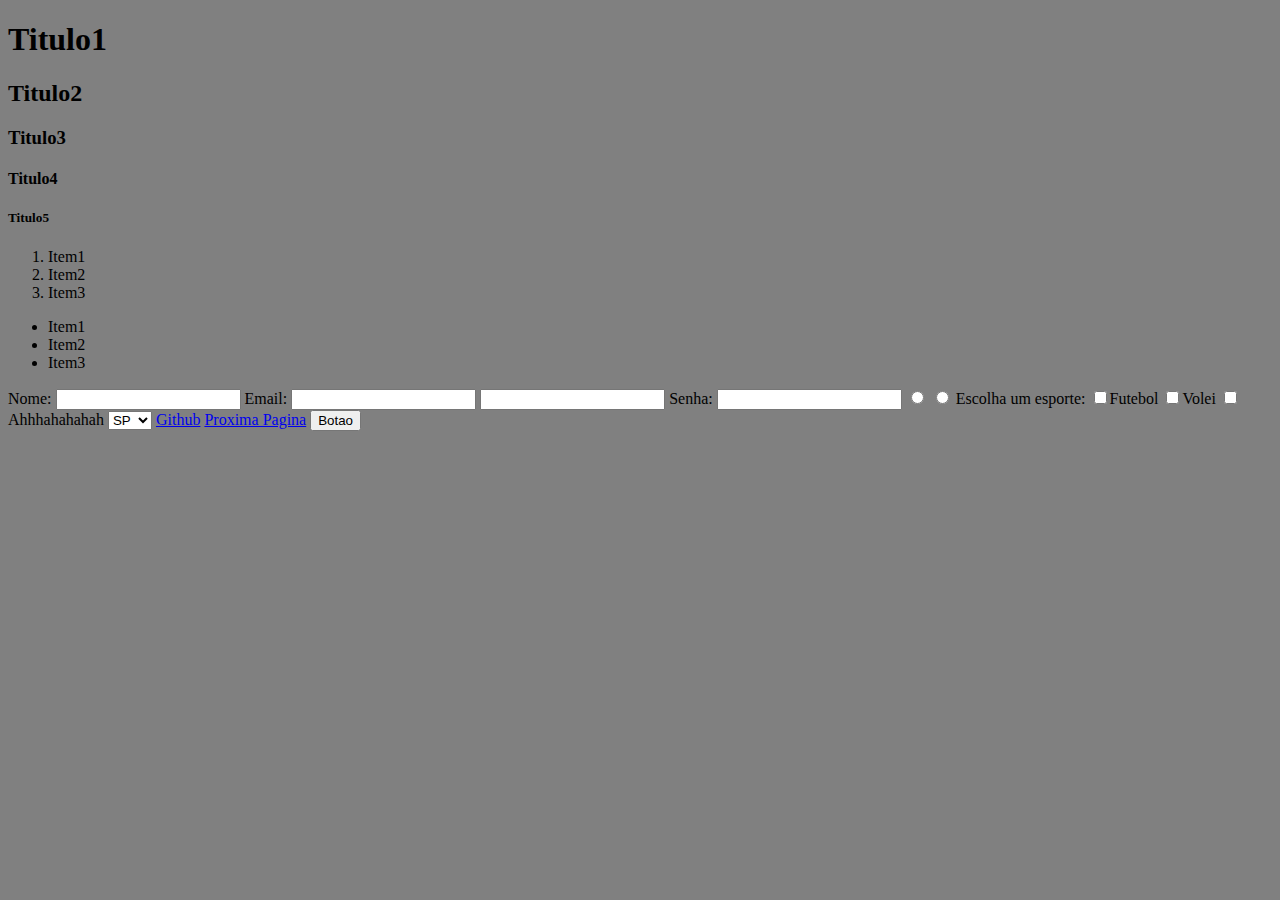
<file: index.html>
<!DOCTYPE html>
<html lang="en">
<head>
    <meta charset="UTF-8">
    <meta name="viewport" content="width=device-width, initial-scale=1.0">
    <title>Document</title>
    <link rel="stylesheet" href="estilo.css">
</head>
<body >
    <h1>Titulo1</h1>
    <h2>Titulo2</h2>
    <h3>Titulo3</h3>
    <h4>Titulo4</h4>
    <h5>Titulo5</h5>

    <ol>
        <li>Item1</li>
        <li>Item2</li>
        <li>Item3</li>
    </ol>

    <ul>
        <li>Item1</li>
        <li>Item2</li>
        <li>Item3</li>
    </ul>

    <table>

    </table>

    <form action="">
        <label for="nome">Nome:</label>
        <input type="text" id="nome">
        <label for="email">Email:</label>
        <input type="email" id="email">
        <label for="mensagem"></label>
        <input type="text" id="mensagem">
        <label for="senha">Senha:</label>
        <input type="password" id="senha">
        <label for="Qual o seu sexo?"></label>
        <input type="radio" value="M">
        <input type="radio" value="F">
        <label for="opções">Escolha um esporte:</label>

        <input type="checkbox" name="interreses">Futebol
        <input type="checkbox" name="interreses">Volei
        <input type="checkbox" name="interreses">Ahhhahahahah

        <select name="estado" id="">
            <option value="sp">SP</option><br>
            <option value="mg">MG</option><br>
            <option value="rj">RJ</option><br>
            <option value="am">AM</option><br>
        </select>

        <a href="https://github.com/new"
        target="_blank">Github</a>
        <a href="cadastro.html">Proxima Pagina</a>
        <input type="button" value="Botao">
    </form>
</body>
</html>
</file>
<file: estilo.css>
body{
    background-color: grey;
}

p{
    color:green
}
</file>
